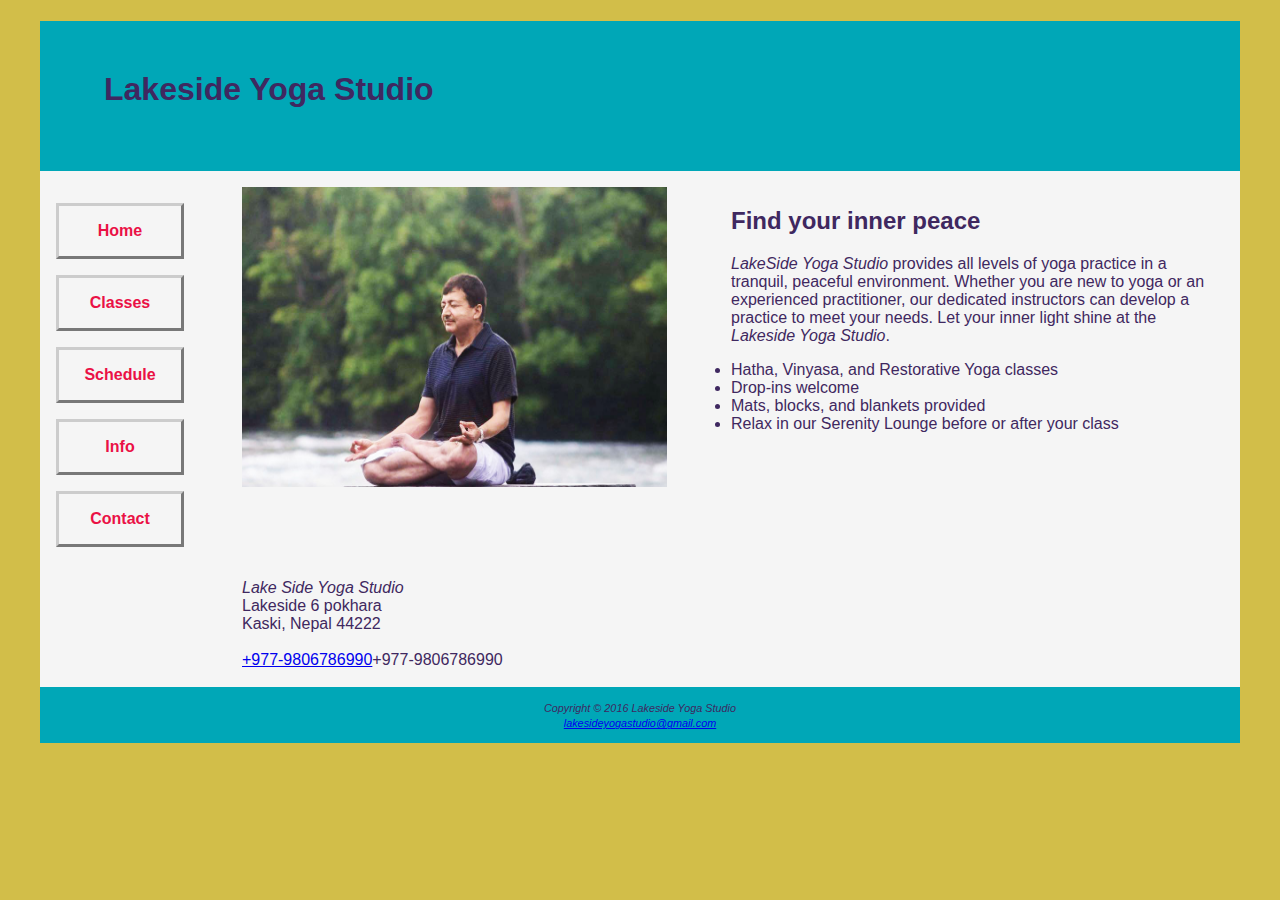
<file: index.html>
<!DOCTYPE html>
<html lang="en">
<head>
<title>Lakeside Yoga Studio</title>
<meta charset="utf-8">
<link rel="stylesheet" href="yoga.css">
<meta name="viewport" content="width=device-width, initial-scale=1.0">
<!--[if lt IE 9]>
<script src="http://html5shim.googlecode.com/svn/trunk/html5.js">
</script>
<![endif]-->
</head>
<body>
<div id="wrapper">
<header>
<h1>Lakeside Yoga Studio</h1>
</header>
<nav>
<ul>
  <!-- <li><a href="index.html">Home</a></li>-->
  <a href="#scroll">Home</a>
  <li><a href="classes.html">Classes</a></li> 
  <li><a href="schedule.html">Schedule</a></li> 
  <li><a href="info.html">Info</a></li> 
	<li><a href="contact.html">Contact</a></li> 
</ul>
</nav>
<main>
<img src="Kishor.jpg" alt="door to yoga studio" width="425" height="300" class="floatleft">
<h2>Find your inner peace</h2>
<p><span class="studio">LakeSide Yoga Studio</span> provides all levels of yoga practice in a tranquil, peaceful environment. Whether you are new to yoga or an experienced practitioner, our dedicated instructors can develop a practice to meet your needs. Let your inner light shine at the <span class="studio">Lakeside Yoga Studio</span>.</p>
<ul>
  <li>Hatha, Vinyasa, and Restorative Yoga classes</li>
  <li>Drop-ins welcome</li>
  <li>Mats, blocks, and blankets provided</li>
  <li>Relax in our Serenity Lounge before or after your class</li>
</ul>
<div class="clear">
<span class="studio">Lake Side Yoga Studio</span><br>
Lakeside 6 pokhara<br>
Kaski, Nepal 44222<br><br>
<a id="mobile" href="tel:+977-9806786990">+977-9806786990</a><span id="desktop">+977-9806786990</span><br><br>
</div>
</main>
<footer>
<small><i>Copyright &copy; 2016 Lakeside Yoga Studio<br>
<a href="mailto:lakesideyogastudio@gmail.com">lakesideyogastudio@gmail.com</a>
</i></small>
</footer>
</div>
</body>
</html>
</file>
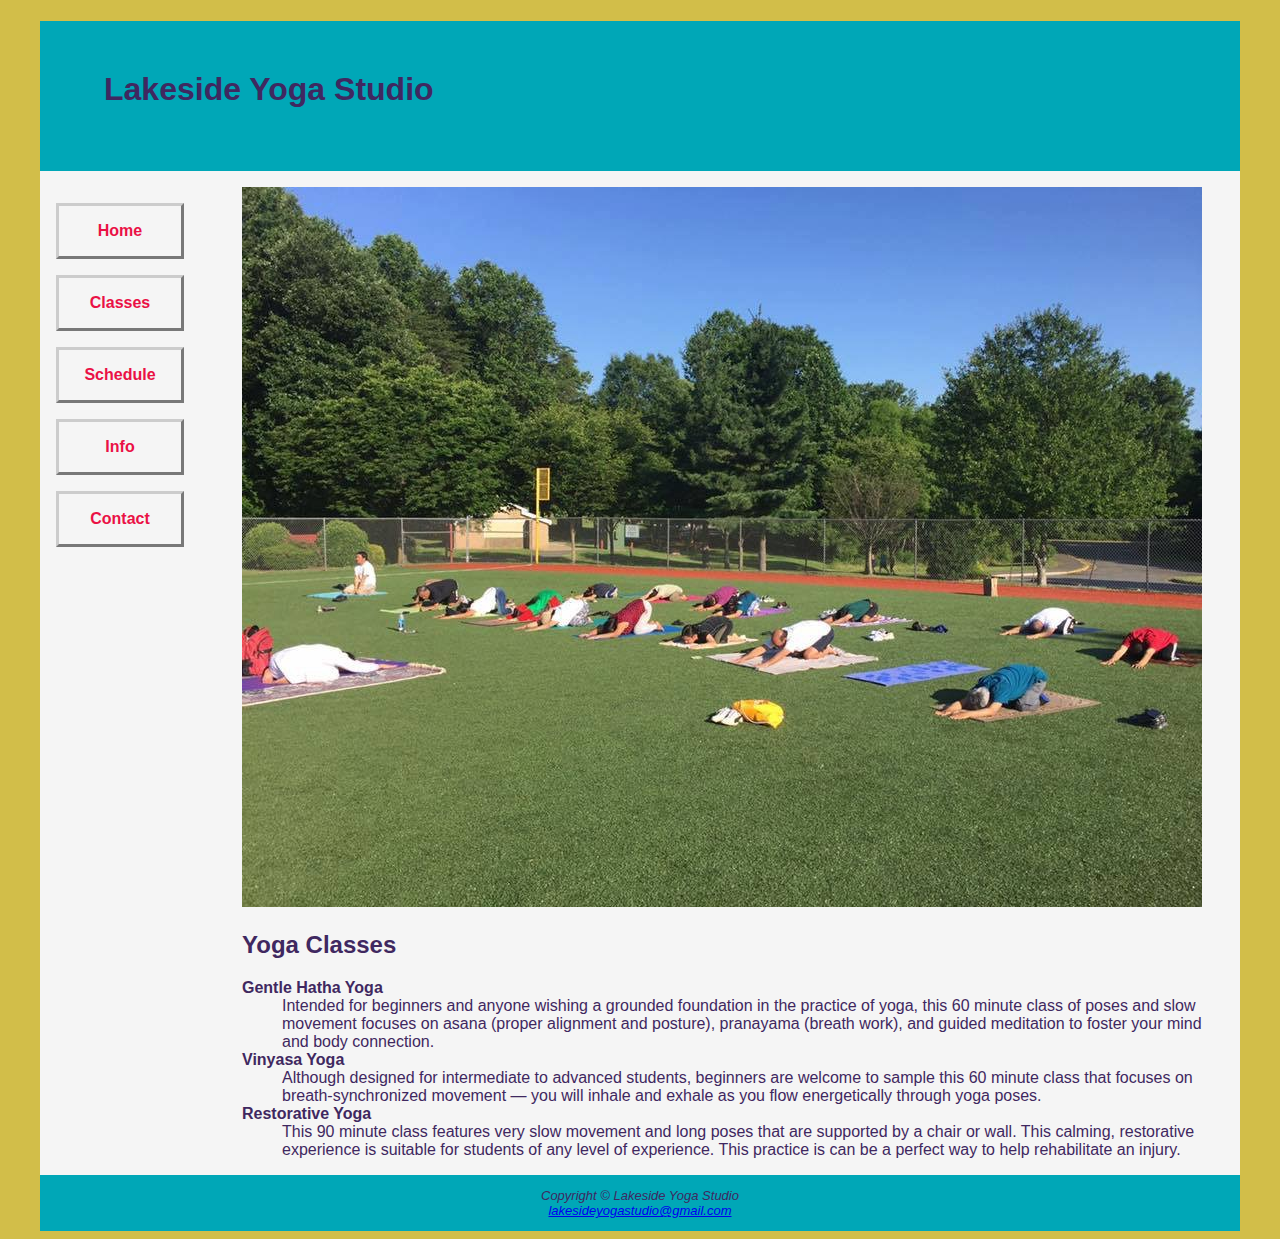
<file: classes.html>
<!DOCTYPE html>
<html lang="en">
<head>
<title>Lakeside Yoga Studio :: Classes</title>
<meta charset="utf-8">
<link rel="stylesheet" href="yoga.css">
<meta name="viewport" content="width=device-width, initial-scale=1.0">
<!--[if lt IE 9]>
<script src="http://html5shim.googlecode.com/svn/trunk/html5.js">
</script>
<![endif]-->
</head>
<body>
<div id="wrapper">
<header>
<h1>Lakeside Yoga Studio</h1>
</header>
<nav>
<ul>
  <li><a href="index.html">Home</a></li> 
  <li><a href="classes.html">Classes</a></li> 
  <li><a href="schedule.html">Schedule</a></li> 
	<li><a href="info.html">Info</a></li> 
  <li><a href="contact.html">Contact</a></li> 
</ul>
</nav>
<main>
<div id="hero">
<img src="yogasession.JPG" alt="yoga class"></div>
<h2>Yoga Classes</h2>
<dl>
<dt><strong>Gentle Hatha Yoga</strong></dt>
<dd>Intended for beginners and anyone wishing a grounded foundation in the practice of yoga, this 60 minute class of poses and slow movement focuses on asana (proper alignment and posture), pranayama (breath work), and guided meditation to foster your mind and body connection.</dd>
<dt><strong>Vinyasa Yoga</strong></dt>
<dd>Although designed for intermediate to advanced students, beginners are welcome to sample this 60 minute class that focuses on breath-synchronized movement &mdash; you will inhale and exhale as you flow energetically through yoga poses.</dd>
<dt><strong>Restorative Yoga</strong></dt>
<dd>This 90 minute class features very slow movement and long poses that are supported by a chair or wall. This calming, restorative experience is suitable for students of any level of experience. This practice is can be a perfect way to help rehabilitate an injury.</dd>
</dl>
</main>
<footer>
Copyright &copy; Lakeside Yoga Studio<br>
<a href="mailto:lakesideyogastudio@gmail.com">lakesideyogastudio@gmail.com</a>
</footer>
</div>
</body>
</html>
</file>
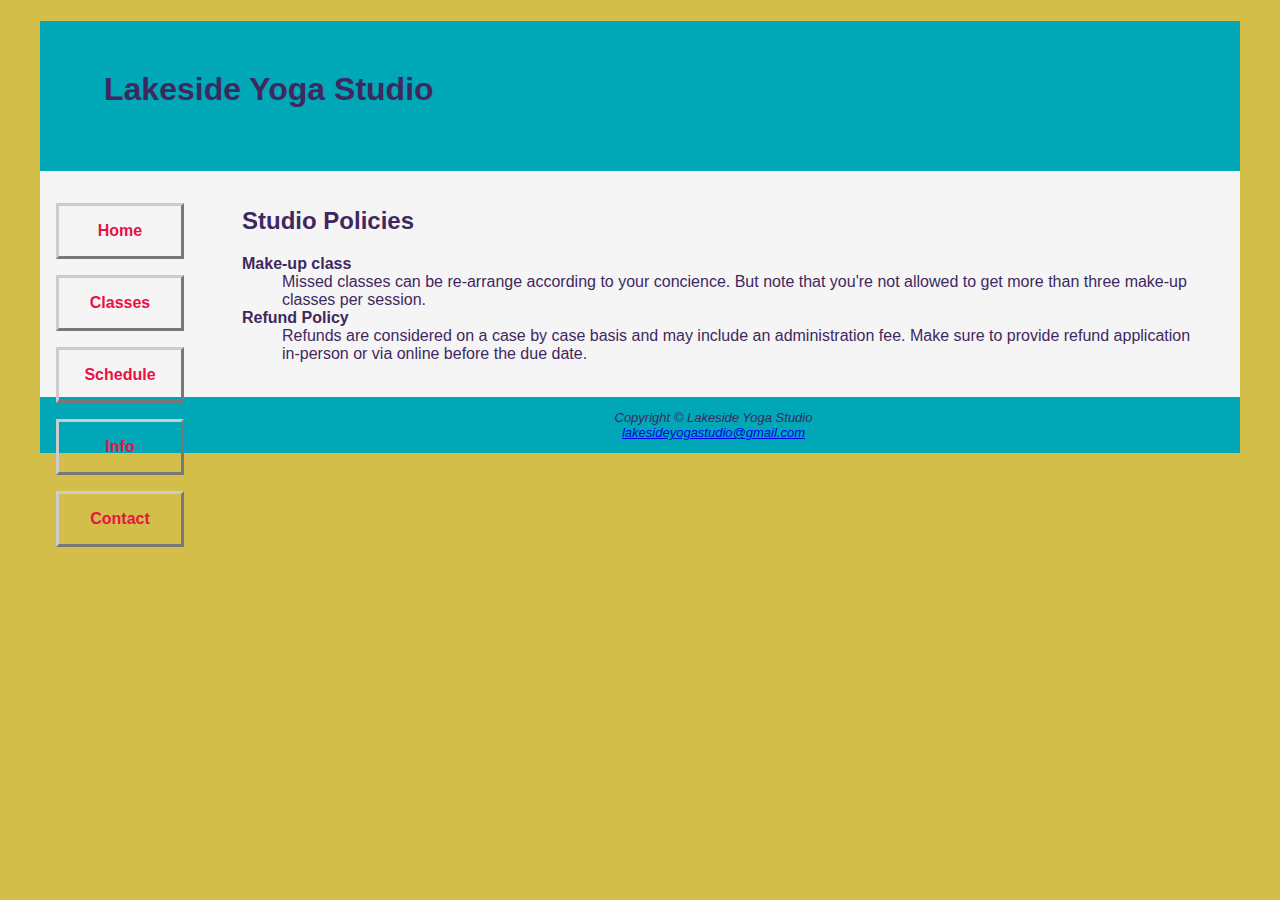
<file: info.html>
<!DOCTYPE html>
<html lang="en">
<head>
<title>LakesideYoga Studio :: Classes</title>
<meta charset="utf-8">
<link rel="stylesheet" href="yoga.css">
<meta name="viewport" content="width=device-width, initial-scale=1.0">
<!--[if lt IE 9]>
<script src="http://html5shim.googlecode.com/svn/trunk/html5.js">
</script>
<![endif]-->
</head>
<body>
<div id="wrapper">
<header>
<h1>Lakeside Yoga Studio</h1>
</header>
<nav>
<ul>
  <li><a href="index.html">Home</a></li> 
  <li><a href="classes.html">Classes</a></li> 
  <li><a href="schedule.html">Schedule</a></li> 
	<li><a href="info.html">Info</a></li> 
  <li><a href="contact.html">Contact</a></li> 
</ul>
</nav>
<main>
<h2>Studio Policies</h2>
<dl>
	<dt><strong>Make-up class</strong></dt>
	<dd>Missed classes can be re-arrange according to your concience. But note that you're not allowed to get more than three make-up classes per session.</dd>

<dt><strong>Refund Policy</strong></dt>
<dd>Refunds are considered on a case by case basis and may include an administration fee. Make sure to provide refund application in-person or via online before the due date. <br></br></dd>
</dl>
</main>
<footer>
Copyright &copy; Lakeside Yoga Studio<br>
<a href="mailto:lakesideyogastudio@gmail.com">lakesideyogastudio@gmail.com</a>
</footer>
</div>
</body>
</html>
</file>
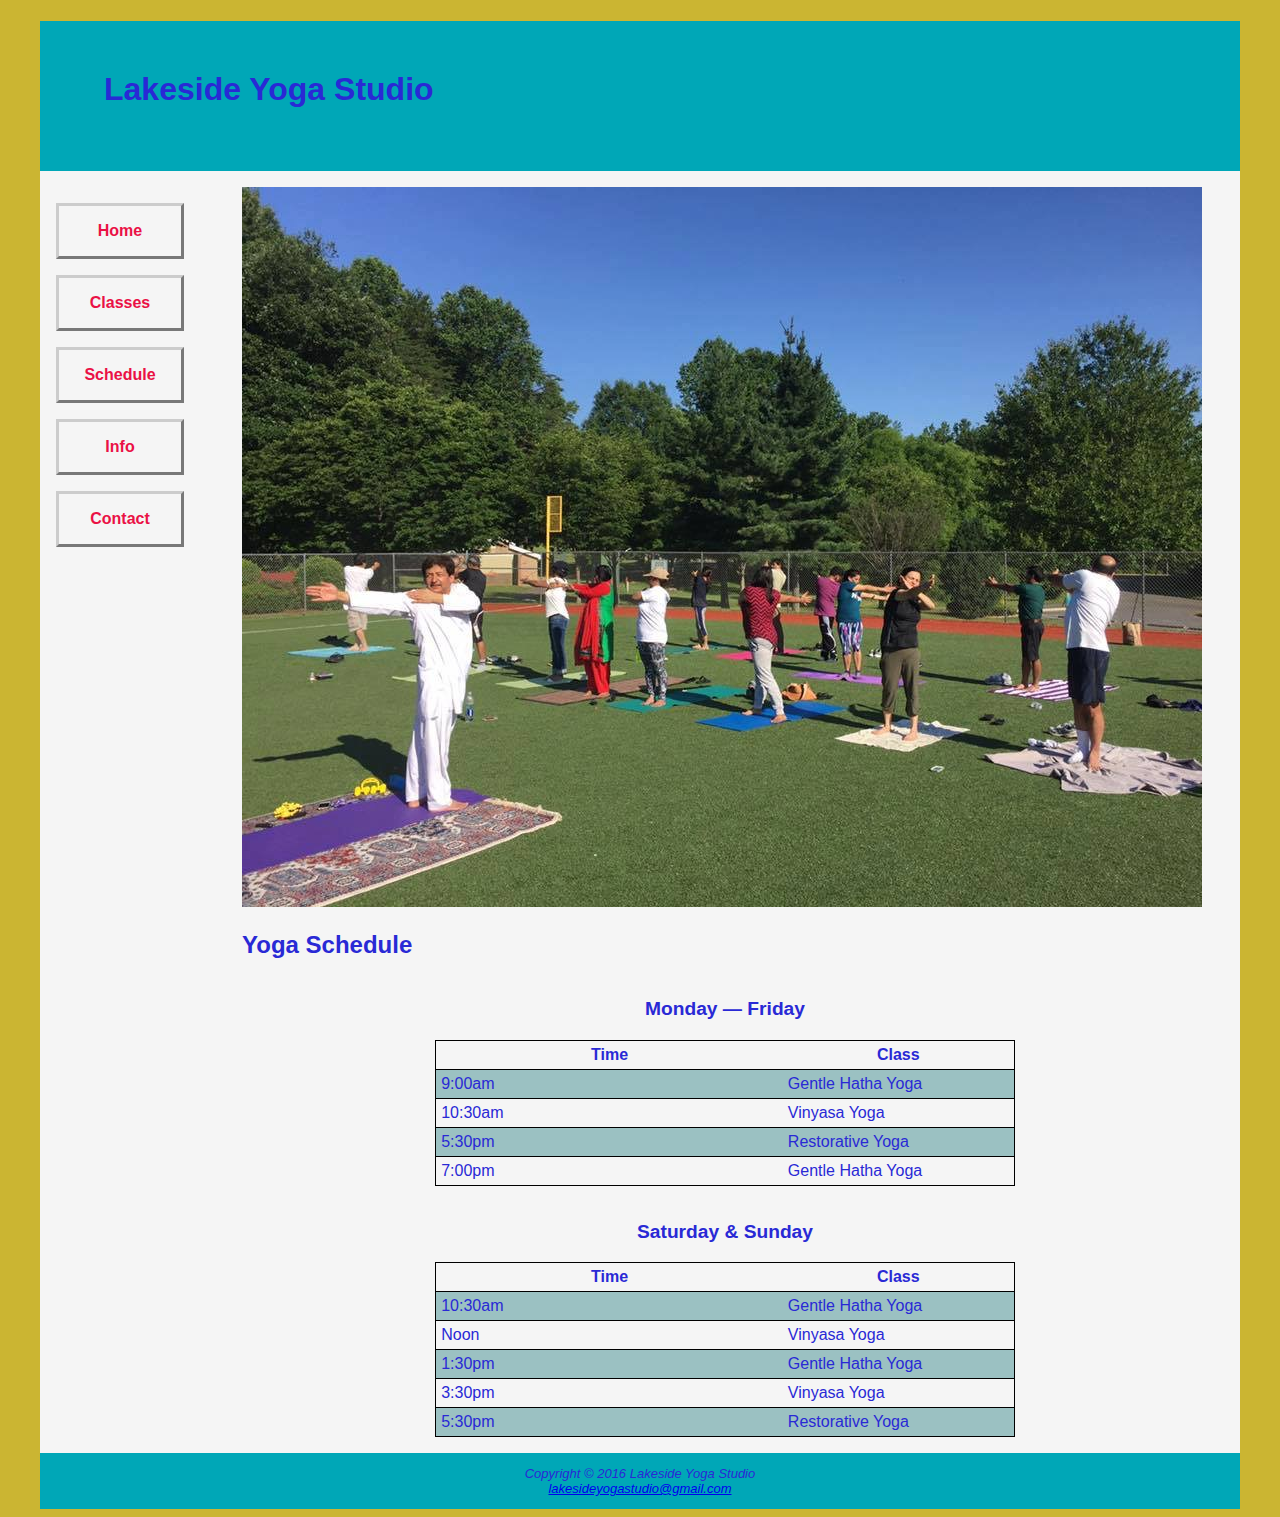
<file: schedule.html>
<!DOCTYPE html>
<html lang="en">
<head>
<title>Lakeside Yoga Studio :: Schedule</title>
<meta charset="utf-8">
<link rel="stylesheet" href="yoga.css">
<style type="text/css">
body,td,th {
	color: #2929D5;
}
body {
	background-color: #CBB532;
}
</style>
<meta name="viewport" content="width=device-width, initial-scale=1.0">
<!--[if lt IE 9]>
<script src="http://html5shim.googlecode.com/svn/trunk/html5.js">
</script>
<![endif]-->
</head>
<body>
<div id="wrapper">
<header>
<h1>Lakeside Yoga Studio</h1>
</header>
<nav>
<ul>
  <li><a href="index.html">Home</a></li> 
  <li><a href="classes.html">Classes</a></li> 
  <li><a href="schedule.html">Schedule</a></li> 
	<li><a href="info.html">Info</a></li> 
  <li><a href="contact.html">Contact</a></li> 
</ul>
</nav>
<main>
<div id="hero">
<img src="instructor.JPG" alt="yoga with instructor" ></div>
<h2>Yoga Schedule</h2>    
<table align="center">
        <caption>Monday &mdash; Friday</caption>
  <tr>
    <th>Time</th>
    <th>Class</th>     
  </tr>
        
  <tr>
    <td>9:00am</td>
      <td>Gentle Hatha Yoga</td>
        </tr>
        <tr>
            <td>10:30am</td> 
            <td>Vinyasa Yoga</td> 
        </tr>
   <tr>
       <td>5:30pm</td>
        <td>Restorative Yoga</td>
        </tr>
        <tr>
               <td>7:00pm</td>
             <td>Gentle Hatha Yoga</td>
        </tr>
</table>
       
    <table align="center">      
    <caption>Saturday &amp; Sunday</caption>
        
<tr>
    <th>Time</th>
    <th>Class</th>     
</tr>
        
  <tr>
    <td>10:30am</td>
      <td>Gentle Hatha Yoga</td>
        </tr>
        <tr>
            <td>Noon</td> 
            <td>Vinyasa Yoga</td> 
        </tr>
   <tr>
       <td>1:30pm</td>
        <td>Gentle Hatha Yoga</td>
        </tr>
        
        <tr>
               <td>3:30pm</td>
             <td>Vinyasa Yoga</td>
        </tr>
        
         <tr>
               <td>5:30pm</td>
             <td>Restorative Yoga</td>
        </tr>
    </table>
    
    
</main>
<footer>
Copyright &copy; 2016 Lakeside Yoga Studio<br>
<a href="mailto:lakesideyogastudio@.com">lakesideyogastudio@gmail.com</a>
</footer>
</div>
</body>
</html>
</file>
<file: yoga.css>
* { box-sizing: border-box; }
header, nav, main, footer { display: block; }
body { background-color: #D2BE49;
      color: #3F2860;
	  font-family: Verdana, Arial, sans-serif;
}
#wrapper { width: 80%;
           margin-left: auto;
		   margin-right: auto;
		   background-color: #F5F5F5;
		   min-width: 1200px;
		   max-width: 1480px;}
header { background-color: #00A7B7;
       	   background-position: right;
	   background-repeat: no-repeat;
	   height: 150px;
}
h1 { padding-top: 50px;
    padding-left: 2em;
}
nav { float: left;
     width: 160px;
     font-weight: bold; 
	 padding: 1em;
}
nav a { display: block;
       text-decoration: none; 
	   text-align: center;
	   font-weight: bold;
	   border: outset 3px #CCCCCC;
	   margin-bottom: 1em;
	   padding: 1em;
}
nav a:link { color: #EA1145; }
nav a:visited { color: #497777; }
nav a:hover { color: #; border: 3px inset #3A3A3A; }
nav ul { list-style-type:  none;
       padding-left: 0;
}
main { padding-left: 2em;

      padding-right: 2em;
	  margin-left: 170px;
      padding-top: 1em;
}
.studio { font-style: italic; 
}
.floatleft { float: left;
            margin-right: 4em; }
.clear { clear: both;}
footer { background-color: #00A7B7;
       font-size: small;
	   font-style: italic;
	   text-align: center;
	   padding: 1em;
}
#desktop { display: inline; }
@media only screen and (max-width: 1024px) {
	body { margin: 0;
		  padding: 0; }
	#wrapper { width: 100%;
		       min-width: 0;
			   margin: 0;
			   padding: 0; }
	header { padding-top: 1px; }
	nav { float: none;
	      padding-left: 2em;
	      width: auto; }
	nav a { padding: 0.2em;
	      margin-left: 0.3em;
		  float: left;
		  width: 23%; }
	main  { padding: 2.5em 1em;
	       margin: 0;
		   font-size: 90%;
		   clear: both; }
	#hero img { width: 100%; height: auto; }
	h2, h3, p, dl { padding-left: 2em; padding-right: 2em; }
	main ul { margin-left: 2em; }
	.floatleft { margin-left: 2em; margin-bottom: 1em;  }
	.clear { padding-left: 2em; }
}
@media only all and (max-width: 768px) {
	h1 { font-size: 2em; padding-top: 0.25em; padding-left: 1.5em; width: 85%; }
	nav a { padding: 0.5em; width: 45%; float: left; min-width: 6em; margin-left: 0.5em; }
	main { padding-top: 0; }
	.floatleft { float: none; display: none; }
	#hero { display: none; }
	footer { padding: 0.5em; margin: 0; }
}

table
{   
    border-collapse: collapse;
    width: =60%;
    border: 1px;
    border-color: #3F2860;
    margin-bottom: 1em;
    
}

table, th, td,tr {
  border: 1px solid black;
  width: 60%;
    
}
td{
    padding: 5px; 
    border: 1px;
    border-color: #3F2860;
}

th {
    padding: 5px;
    border: 1px;
    border-color: white;
}


tr:nth-of-type(even) {background: #9BC1C2}

caption{
    margin: 1em;
    font-size: 120%;
    font-weight: bold;
}
</file>
